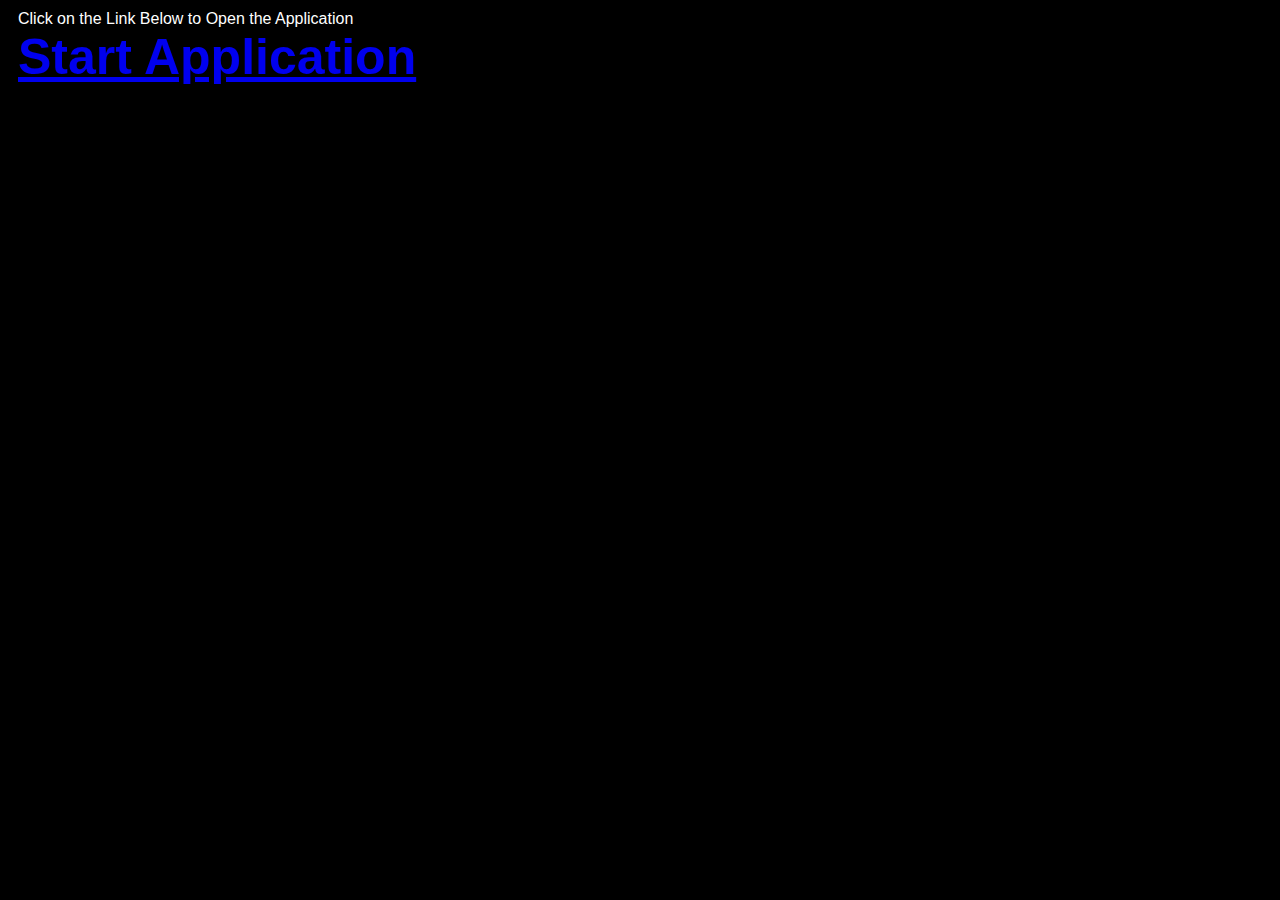
<file: index.html>
<!-- Dedicated to God the Father -->
<!-- All Rights Reserved Christopher Andrew Topalian Copyright 2000-2026 -->
<!-- https://github.com/ChristopherTopalian -->
<!-- https://github.com/ChristopherAndrewTopalian -->
<!-- index.html -->

<html>
<head>
<title> index </title>

<style>

body
{
    background-color: rgb(0, 0, 0);
    font-family: Arial;
    color: rgb(255, 255, 255);
}

</style>

<script>

// shortcuts.js

function ge(whichId)
{
    let result = document.getElementById(whichId);
    return result;
}

function ce(whichType)
{
    let result = document.createElement(whichType);
    return result;
}

function ba(whichElement)
{
    let result = document.body.append(whichElement);
    return result;
}

function cl(whichMessage)
{
    let result = console.log(whichMessage);
    return result;
}

function ct(whichText)
{
    let result = document.createTextNode(whichText);
    return result;
}

function gr(whichId)
{
    let result =  ge(whichId).getBoundingClientRect();
    return result;
}

//----//

// Dedicated to God the Father
// All Rights Reserved Christopher Andrew Topalian Copyright 2000-2026
// https://github.com/ChristopherTopalian
// https://github.com/ChristopherAndrewTopalian
// https://sites.google.com/view/CollegeOfScripting

//-//

function makeAppLink()
{
    let theLink = 'CATopalian_JavaScript_Alarm_Clock.html';

    let mainDiv = ce('div');
    mainDiv.style.display = 'flex';
    mainDiv.style.flexDirection = 'column';
    mainDiv.style.margin = 10 + 'px';
    ba(mainDiv);

    //-//

    let instructions = ce('div');
    instructions.textContent = 'Click on the Link Below to Open the Application';
    mainDiv.append(instructions);

    //-//

    let appLink = ce('a');
    appLink.href = theLink;
    appLink.textContent = 'Start Application';
    appLink.style.fontSize = 50 + 'px';
    appLink.style.fontWeight = 'bold';
    mainDiv.append(appLink);
}

function whenLoaded()
{
    makeAppLink();
}

</script>

</head>

<body onload = 'whenLoaded();'>

</body>

</html>
</file>
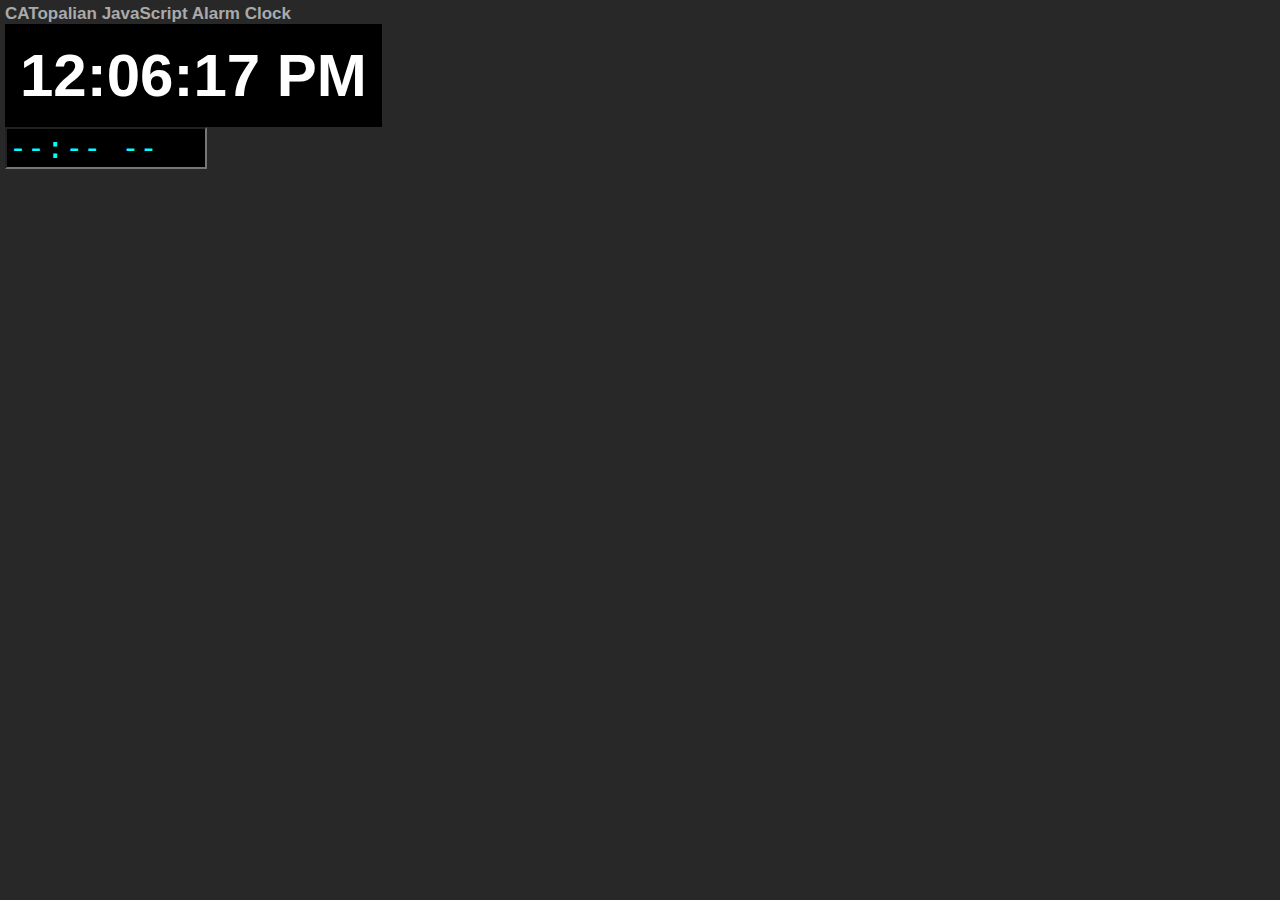
<file: CATopalian_JavaScript_Alarm_Clock.html>
<!-- Dedicated to God the Father -->
<!-- All Rights Reserved Christopher Andrew Topalian Copyright 2000-2026 -->
<!-- https://github.com/ChristopherTopalian -->
<!-- https://github.com/ChristopherAndrewTopalian -->
<!-- CATopalian_JavaScript_Alarm_Clock.html -->

<!DOCTYPE html>
<html lang = 'en'>
<head>
<title> CATopalian JavaScript Alarm Clock </title>

<meta charset = 'UTF-8'>

<meta name = 'viewport' content = 'width = device-width, initial-scale = 1.0'>

<link rel = "icon" href = "src/media/textures/icons/CATopalian_True_AI_Centered.png" type = "image/png">

<link rel = 'stylesheet' href = 'src/css/style001.css'>

<script src = 'src/js/1shortcuts/shortcuts.js'></script>

<script src = 'src/js/2worldVariables/worldVariables.js'></script>

<script src = 'src/js/4make/makeInterface.js'></script>

<script src = 'src/js/time/updateClock.js'></script>

<script src = 'src/js/time/setAlarm.js'></script>

<script src = 'src/js/sound/sound.js'></script>

<script src = 'src/js/whenLoaded/whenLoaded.js'></script>

</head>

<body onload = 'whenLoaded();'>

</body>

</html>
</file>
<file: src/css/style001.css>
/* style001.css */

body 
{
    margin: 2px 5px;
    background-color: rgb(40, 40, 40);
}

#clock
{
    /*margin: auto;*/
    padding: 17px 15px;
    background-color: rgb(0, 0, 0);
    font-family: Arial;
    font-size: 60px;
    font-weight: bold;
    color: rgb(255, 255, 255);
    display: flex;
    flex-direction: column;
    align-items: center;
    align-self: flex-start;
}

input
{
    background-color: rgb(0, 0, 0);
    font-size: 30px;
    color: rgb(0, 255, 255);
    align-self: flex-start;
}

/* ---- */

/* Dedicated to God the Father */
/* All Rights Reserved Christopher Andrew Topalian Copyright 2000-2026 */
/* https://github.com/ChristopherTopalian */
/* https://github.com/ChristopherAndrewTopalian */
/* https://sites.google.com/view/CollegeOfScripting */
</file>
